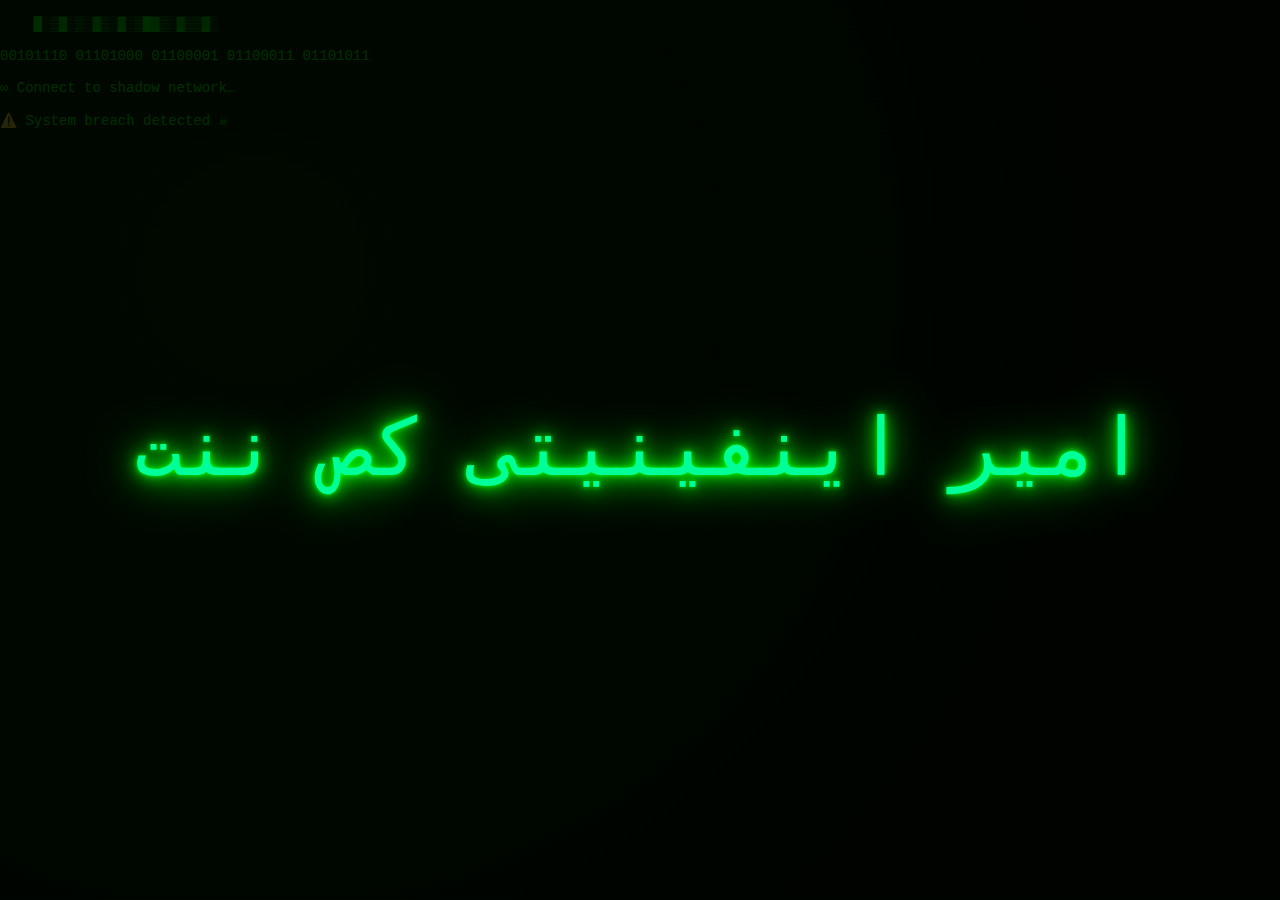
<file: Amir.html>
<!DOCTYPE html>
<html lang="fa">
<head>
  <meta charset="UTF-8">
  <title>امیر اینفینیتی کص ننت</title>
  <style>
    body {
      margin: 0;
      height: 100vh;
      background: #000;
      overflow: hidden;
      font-family: 'Courier New', monospace;
      display: flex;
      justify-content: center;
      align-items: center;
      color: #00ff99;
    }

    body::before {
      content: "";
      position: absolute;
      width: 100%;
      height: 100%;
      background-image:
        radial-gradient(circle at 20% 30%, rgba(0,255,0,0.1), transparent 70%),
        repeating-linear-gradient(0deg, rgba(0,255,0,0.05) 0px, rgba(0,255,0,0.05) 1px, transparent 2px),
        repeating-linear-gradient(90deg, rgba(0,255,0,0.05) 0px, rgba(0,255,0,0.05) 1px, transparent 2px),
        url('https://www.transparenttextures.com/patterns/green-dust.png');
      background-size: cover;
      z-index: 0;
      opacity: 0.2;
    }

    .neon-text {
      font-size: 5em;
      text-align: center;
      text-shadow:
        0 0 5px #0f0,
        0 0 15px #0f0,
        0 0 30px #0f0,
        0 0 60px #0f0;
      z-index: 2;
    }

    .matrix {
      position: absolute;
      width: 100%;
      height: 100%;
      color: #00ff00;
      font-size: 14px;
      animation: flicker 2s infinite alternate;
      z-index: 1;
      pointer-events: none;
      opacity: 0.15;
      white-space: pre;
    }

    @keyframes flicker {
      from { opacity: 0.1; }
      to { opacity: 0.3; }
    }
  </style>
</head>
<body>
  <div class="neon-text">امیر اینفینیتی کص ننت</div>
  <div class="matrix">
    █░▒▓░▒░▓▒░▓░▒█▓▒░▓▒▒▓░
    <br>00101110 01101000 01100001 01100011 01101011
    <br>∞ Connect to shadow network…
    <br>⚠️ System breach detected ☠︎
  </div>
</body>
</html>
</file>
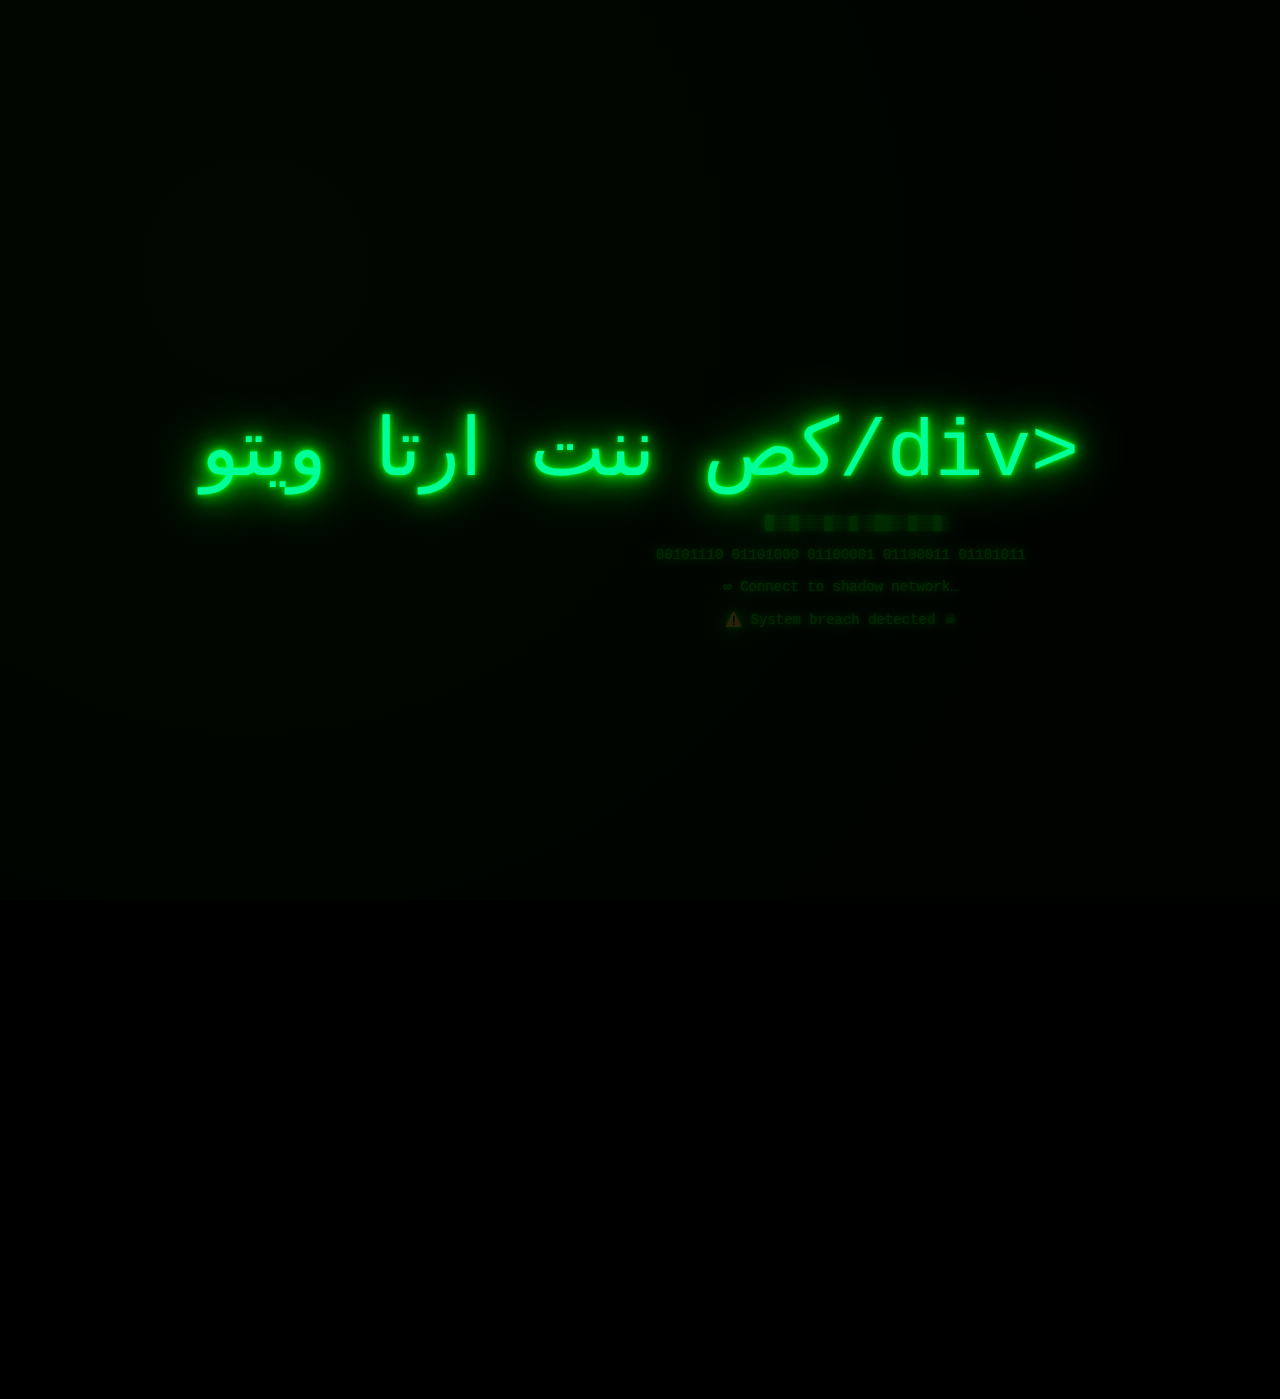
<file: Arta.html>
<!DOCTYPE html>
<html lang="fa">
<head>
  <meta charset="UTF-8">
  <title>کص ننت ارتا ویتو</title>
  <style>
    body {
      margin: 0;
      height: 100vh;
      background: #000;
      overflow: hidden;
      font-family: 'Courier New', monospace;
      display: flex;
      justify-content: center;
      align-items: center;
      color: #00ff99;
    }

    body::before {
      content: "";
      position: absolute;
      width: 100%;
      height: 100%;
      background-image:
        radial-gradient(circle at 20% 30%, rgba(0,255,0,0.1), transparent 70%),
        repeating-linear-gradient(0deg, rgba(0,255,0,0.05) 0px, rgba(0,255,0,0.05) 1px, transparent 2px),
        repeating-linear-gradient(90deg, rgba(0,255,0,0.05) 0px, rgba(0,255,0,0.05) 1px, transparent 2px),
        url('https://www.transparenttextures.com/patterns/green-dust.png');
      background-size: cover;
      z-index: 0;
      opacity: 0.2;
    }

    .neon-text {
      font-size: 5em;
      text-align: center;
      text-shadow:
        0 0 5px #0f0,
        0 0 15px #0f0,
        0 0 30px #0f0,
        0 0 60px #0f0;
      z-index: 2;
    }

    .matrix {
      position: absolute;
      width: 100%;
      height: 100%;
      color: #00ff00;
      font-size: 14px;
      animation: flicker 2s infinite alternate;
      z-index: 1;
      pointer-events: none;
      opacity: 0.15;
      white-space: pre;
    }

    @keyframes flicker {
      from { opacity: 0.1; }
      to { opacity: 0.3; }
    }
  </style>
</head>
<body>
  <div class="neon-text">کص ننت ارتا ویتو/div>
  <div class="matrix">
    █░▒▓░▒░▓▒░▓░▒█▓▒░▓▒▒▓░
    <br>00101110 01101000 01100001 01100011 01101011
    <br>∞ Connect to shadow network…
    <br>⚠️ System breach detected ☠︎
  </div>
</body>
</html>
</file>
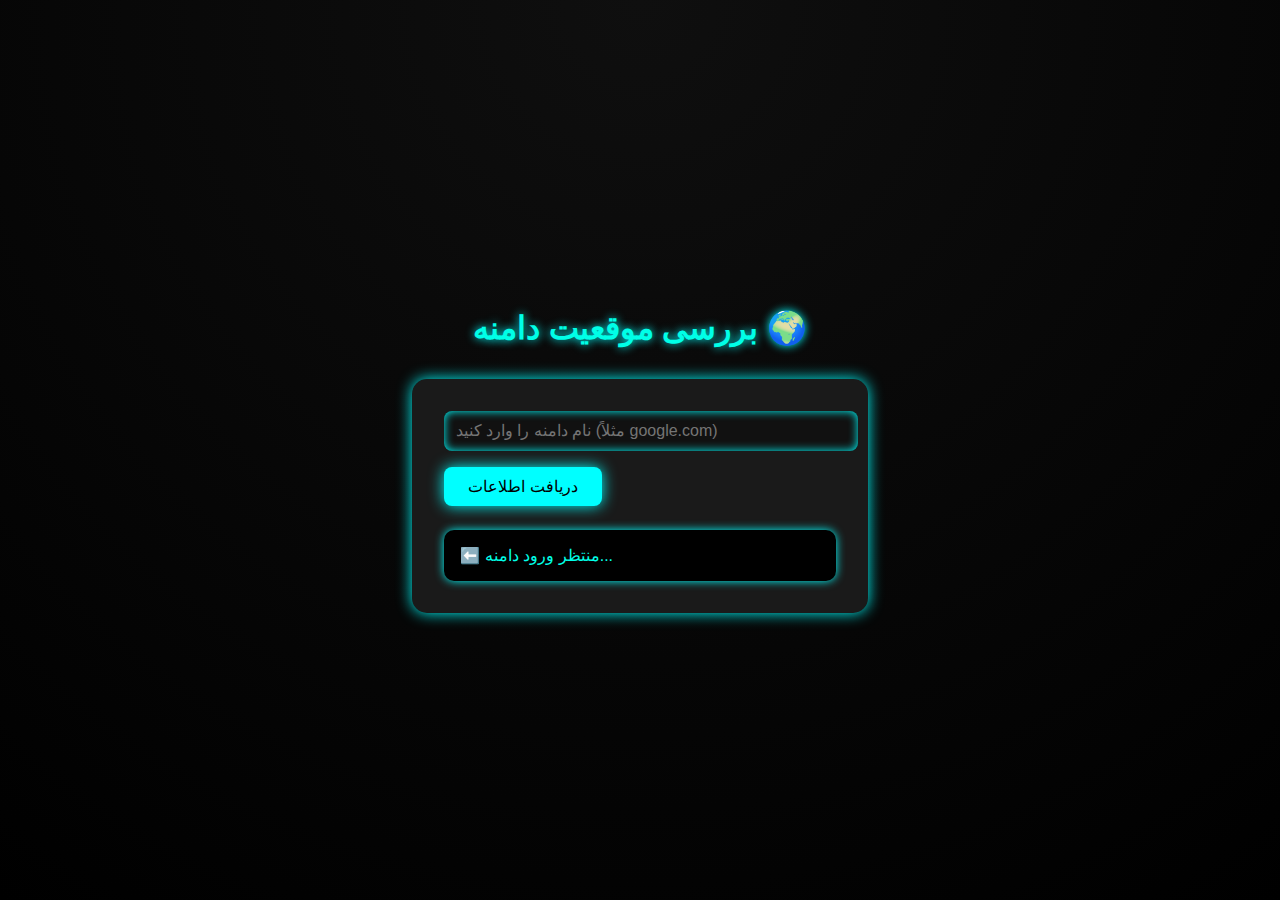
<file: domain.html>
<!DOCTYPE html>
<html lang="fa">
<head>
  <meta charset="UTF-8">
  <title>بررسی موقعیت دامنه</title>
  <style>
    body {
      margin: 0;
      font-family: 'Vazir', sans-serif;
      background: radial-gradient(circle at top, #0f0f0f, #000000);
      color: #00ffe7;
      display: flex;
      flex-direction: column;
      align-items: center;
      justify-content: center;
      height: 100vh;
      overflow: hidden;
    }

    h1 {
      font-size: 2em;
      text-shadow: 0 0 10px #00ffff;
      margin-bottom: 1em;
    }

    .container {
      background: #1a1a1a;
      border-radius: 15px;
      padding: 2em;
      box-shadow: 0 0 15px #00ffff;
      animation: fadeIn 1s ease-out;
    }

    @keyframes fadeIn {
      from { opacity: 0; transform: scale(0.9); }
      to { opacity: 1; transform: scale(1); }
    }

    input[type="text"] {
      padding: 0.7em;
      width: 100%;
      border: none;
      border-radius: 8px;
      font-size: 1em;
      background: #111;
      color: #00ffe7;
      box-shadow: inset 0 0 10px #00ffff;
      outline: none;
      margin-bottom: 1em;
      transition: box-shadow 0.3s;
    }

    input[type="text"]:focus {
      box-shadow: inset 0 0 15px #00ccff;
    }

    button {
      background: #00ffff;
      color: #000;
      border: none;
      padding: 0.6em 1.5em;
      font-size: 1em;
      border-radius: 8px;
      cursor: pointer;
      box-shadow: 0 0 15px #00ffff;
      transition: background 0.3s, box-shadow 0.3s;
    }

    button:hover {
      background: #00ccff;
      box-shadow: 0 0 25px #00ccff;
    }

    #result {
      margin-top: 1.5em;
      padding: 1em;
      background: #000;
      border-radius: 10px;
      color: #00ffe7;
      white-space: pre-wrap;
      max-width: 400px;
      box-shadow: 0 0 10px #00ffff;
      overflow-y: auto;
      max-height: 40vh;
    }
  </style>
</head>
<body>
  <h1>بررسی موقعیت دامنه 🌍</h1>
  <div class="container">
    <input type="text" id="domainInput" placeholder="نام دامنه را وارد کنید (مثلاً google.com)">
    <button onclick="getDomainInfo()">دریافت اطلاعات</button>
    <div id="result">⬅️ منتظر ورود دامنه...</div>
  </div>

  <script>
    function validateDomain(domain) {
      const regex = /^[a-zA-Z0-9.-]+\.[a-zA-Z]{2,}$/;
      return regex.test(domain);
    }

    async function getDomainInfo() {
      const domain = document.getElementById("domainInput").value.trim();
      const resultDiv = document.getElementById("result");

      if (!validateDomain(domain)) {
        resultDiv.textContent = "❌ دامنه معتبر نیست یا وارد نشده.";
        return;
      }

      resultDiv.textContent = "⏳ در حال دریافت اطلاعات...";

      try {
        const response = await fetch(`http://demo.ip-api.com/json/${encodeURIComponent(domain)}`);
        const data = await response.json();
        const final = {
          ok: true,
          owner: "@Ijustwantyou_yez",
          channel: "@cfg_client_mod",
          result: data
        };

        resultDiv.textContent = JSON.stringify(final, null, 2);
      } catch (err) {
        resultDiv.textContent = "⚠️ خطا در اتصال به API";
      }
    }
  </script>
</body>
</html>
</file>
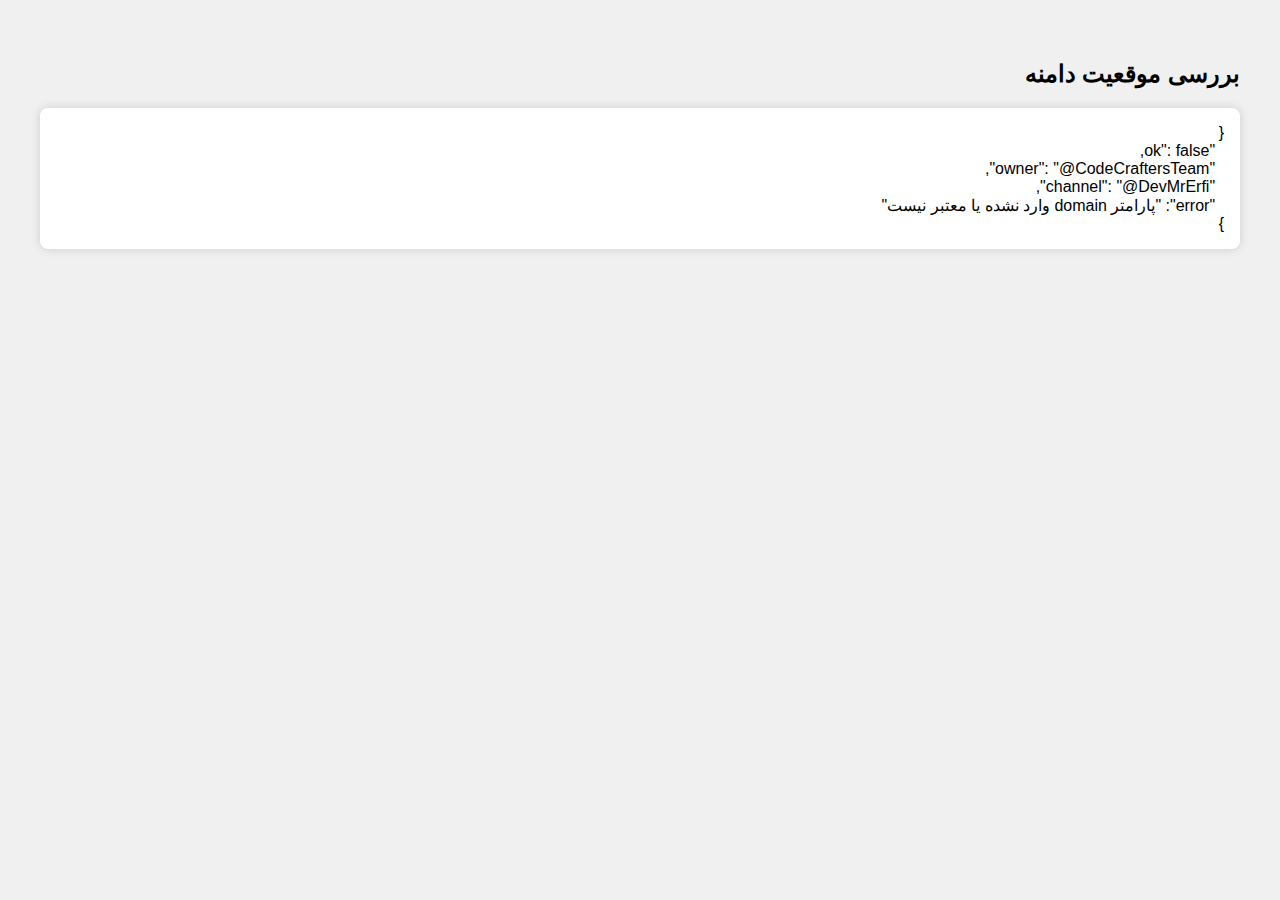
<file: domin.html>
<!DOCTYPE html>
<html lang="fa">
<head>
  <meta charset="UTF-8">
  <title>بررسی موقعیت دامنه</title>
  <style>
    body { font-family: sans-serif; background: #f0f0f0; padding: 2em; direction: rtl; }
    #result { background: white; padding: 1em; border-radius: 8px; box-shadow: 0 0 10px #ccc; white-space: pre-wrap; }
  </style>
</head>
<body>
  <h2>بررسی موقعیت دامنه</h2>
  <div id="result">در حال دریافت اطلاعات...</div>

  <script>
    const params = new URLSearchParams(window.location.search);
    const domain = params.get("domain");

    function validateDomain(name) {
      const pattern = /^[a-zA-Z0-9.-]+\.[a-zA-Z]{2,}$/;
      return pattern.test(name);
    }

    async function fetchInfo(domainName) {
      const resultDiv = document.getElementById("result");

      if (!domainName || !validateDomain(domainName)) {
        resultDiv.textContent = JSON.stringify({
          ok: false,
          owner: "@CodeCraftersTeam",
          channel: "@DevMrErfi",
          error: "پارامتر domain وارد نشده یا معتبر نیست"
        }, null, 2);
        return;
      }

      try {
        const response = await fetch(`http://demo.ip-api.com/json/${encodeURIComponent(domainName)}`);
        const data = await response.json();
        const final = {
          ok: true,
          owner: "@CodeCraftersTeam",
          channel: "@DevMrErfi",
          result: data
        };
        resultDiv.textContent = JSON.stringify(final, null, 2);
      } catch (err) {
        resultDiv.textContent = JSON.stringify({
          ok: false,
          owner: "@CodeCraftersTeam",
          channel: "@DevMrErfi",
          error: "خطا در اتصال به API"
        }, null, 2);
      }
    }

    fetchInfo(domain);
  </script>
</body>
</html>
</file>
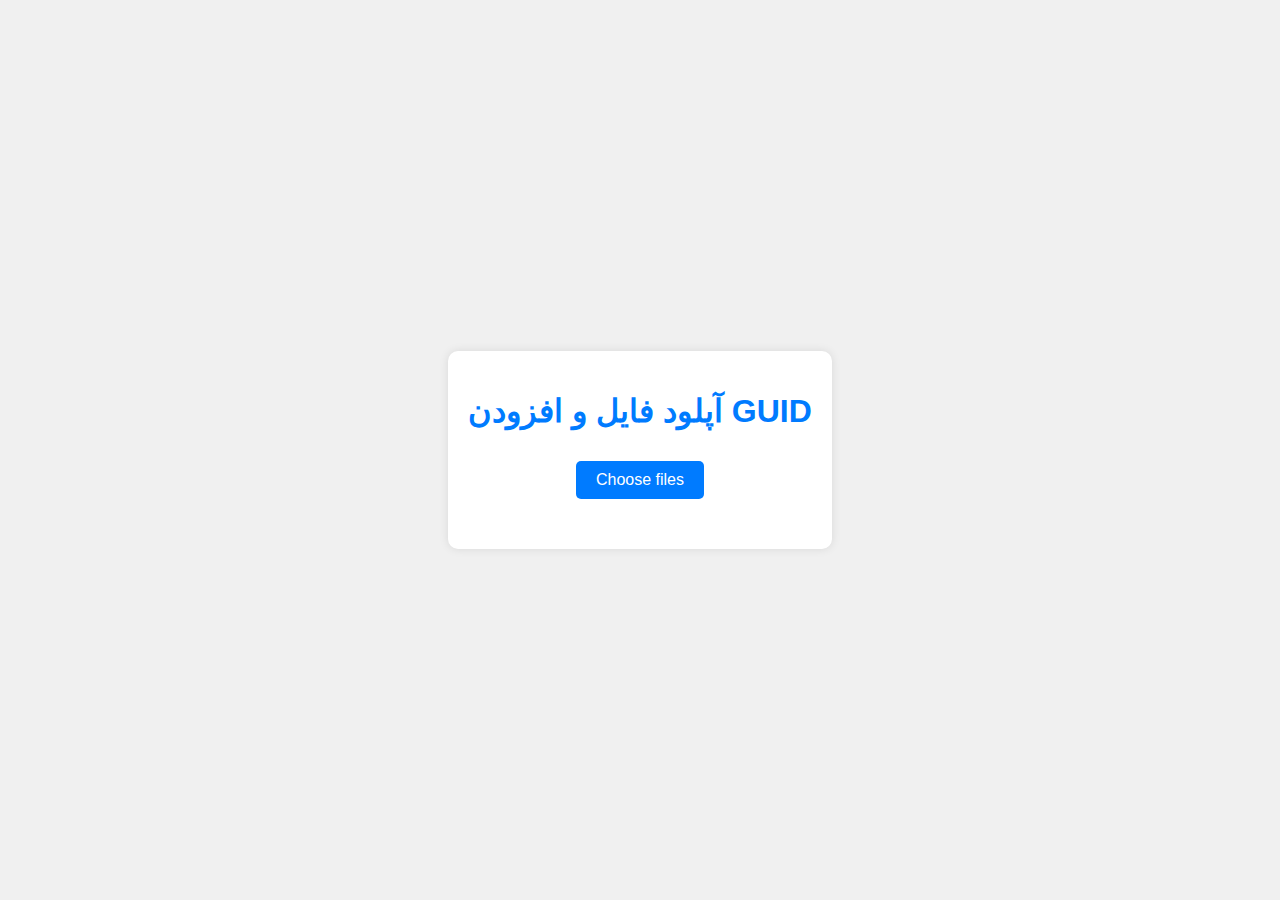
<file: eslash.html>
<!DOCTYPE html>
<html lang="fa">
<head>
    <meta charset="UTF-8">
    <meta name="viewport" content="width=device-width, initial-scale=1.0">
    <title>آپلود فایل و افزودن GUID</title>
    <style>
        body {
            font-family: Arial, sans-serif;
            background-color: #f0f0f0;
            color: #333;
            display: flex;
            justify-content: center;
            align-items: center;
            height: 100vh;
            margin: 0;
        }
        .container {
            background-color: #fff;
            padding: 20px;
            border-radius: 10px;
            box-shadow: 0 0 10px rgba(0, 0, 0, 0.1);
            text-align: center;
        }
        h1 {
            color: #007bff;
        }
        input[type="file"] {
            display: none;
        }
        label {
            display: inline-block;
            padding: 10px 20px;
            background-color: #007bff;
            color: #fff;
            border-radius: 5px;
            cursor: pointer;
            margin: 10px;
        }
        label:hover {
            background-color: #0056b3;
        }
        .output {
            margin-top: 20px;
        }
    </style>
    <script>
        function generateGuid() {
            return 'xxxxxxxx-xxxx-4xxx-yxxx-xxxxxxxxxxxx'.replace(/[xy]/g, function (c) {
                var r = Math.random() * 16 | 0, v = c === 'x' ? r : (r & 0x3 | 0x8);
                return v.toString(16);
            });
        }

        function processFile(file, callback) {
            const reader = new FileReader();
            reader.onload = function (e) {
                const lines = e.target.result.split('\n');
                let output = '';
                const replacementText = "// Editor you're mother F**ker";
                const totalLines = lines.length;

                for (let i = 0; i < totalLines; i++) {
                    if (i < 30 || i >= totalLines - 30) {
                        output += `${replacementText}\n`;
                    } else {
                        if (i === 30) {
                            output += '\n'; // اضافه کردن خط خالی بعد از خط ۳۰
                        }
                        const guids = [
                            generateGuid(),
                            generateGuid(),
                            generateGuid(),
                            generateGuid(),
                            generateGuid(),
                            generateGuid()
                        ];
                        const textLines = [
                            `// "${guids[0]} ___ [ CFG ] ___@Karbawzi1pv ${guids[1]} ${guids[2]} 67-70-71"`,
                            `// "${guids[3]} ___ [ By ] ___@ijustwantyou_yez ${guids[4]} ${guids[5]} 66-121"`,
                            `// "${guids[2]} ___ [ KarBawzi ] ___@karbawzi1file 91-90-93-101-88-105-45-77-111-78 ${guids[0]}"`
                        ];
                        output += `${lines[i]}\n${textLines.join('\n')}\n`;
                    }
                }
                callback(output);
            };
            reader.readAsText(file);
        }

        function handleFiles(event) {
            const files = event.target.files;
            let combinedOutput = "// Editor you're mother F**ker\n";

            function processNextFile(index) {
                if (index < files.length) {
                    const file = files[index];
                    processFile(file, function (output) {
                        combinedOutput += output;
                        processNextFile(index + 1);
                    });
                } else {
                    combinedOutput += "// Editor you're mother F**ker\n";
                    downloadFile(combinedOutput, 'combined_output.sh');
                }
            }

            processNextFile(0);
        }

        function downloadFile(content, fileName) {
            const a = document.createElement('a');
            const file = new Blob([content], { type: 'text/plain' });
            a.href = URL.createObjectURL(file);
            a.download = fileName;
            a.click();
        }
    </script>
</head>
<body>
    <div class="container">
        <h1>آپلود فایل و افزودن GUID</h1>
        <input type="file" id="files" accept=".sh,.cfg,.json,.ini,.xml" multiple onchange="handleFiles(event)">
        <label for="files">Choose files</label>
        <div class="output"></div>
    </div>
</body>
</html>
</file>
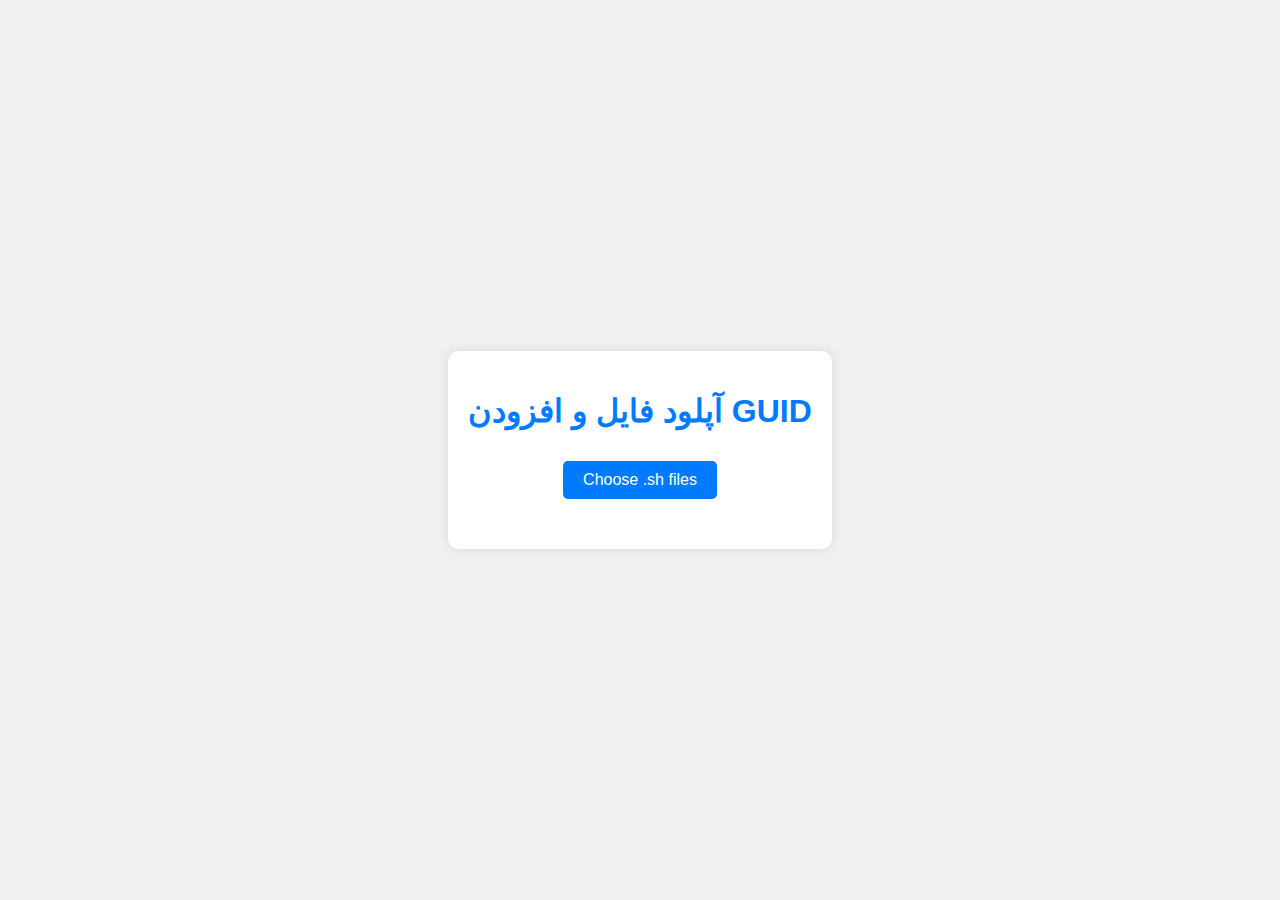
<file: hash.html>
<!DOCTYPE html>
<html lang="fa">
<head>
    <meta charset="UTF-8">
    <meta name="viewport" content="width=device-width, initial-scale=1.0">
    <title>آپلود فایل و افزودن GUID</title>
    <style>
        body {
            font-family: Arial, sans-serif;
            background-color: #f0f0f0;
            color: #333;
            display: flex;
            justify-content: center;
            align-items: center;
            height: 100vh;
            margin: 0;
        }
        .container {
            background-color: #fff;
            padding: 20px;
            border-radius: 10px;
            box-shadow: 0 0 10px rgba(0, 0, 0, 0.1);
            text-align: center;
        }
        h1 {
            color: #007bff;
        }
        input[type="file"] {
            display: none;
        }
        label {
            display: inline-block;
            padding: 10px 20px;
            background-color: #007bff;
            color: #fff;
            border-radius: 5px;
            cursor: pointer;
            margin: 10px;
        }
        label:hover {
            background-color: #0056b3;
        }
        .output {
            margin-top: 20px;
        }
    </style>
    <script>
        function generateGuid() {
            return 'xxxxxxxx-xxxx-4xxx-yxxx-xxxxxxxxxxxx'.replace(/[xy]/g, function (c) {
                var r = Math.random() * 16 | 0, v = c === 'x' ? r : (r & 0x3 | 0x8);
                return v.toString(16);
            });
        }

        function processFile(file, callback) {
            const reader = new FileReader();
            reader.onload = function (e) {
                const lines = e.target.result.split('\n');
                let output = '';
                const replacementText = "# Editor you're mother F**ker";
                const totalLines = lines.length;

                for (let i = 0; i < totalLines; i++) {
                    if (i < 30 || i >= totalLines - 30) {
                        output += `${replacementText}\n`;
                    } else {
                        if (i === 30) {
                            output += '\n'; // اضافه کردن خط خالی بعد از خط ۳۰
                        }
                        const guids = [
                            generateGuid(),
                            generateGuid(),
                            generateGuid(),
                            generateGuid(),
                            generateGuid(),
                            generateGuid()
                        ];
                        const textLines = [
                            `# "${guids[0]} ___ [ CFG ] ___@Karbawzi1pv ${guids[1]} ${guids[2]} 67-70-71"`,
                            `# "${guids[3]} ___ [ By ] ___@ijustwantyou_yez ${guids[4]} ${guids[5]} 66-121"`,
                            `# "${guids[2]} ___ [ KarBawzi ] ___@karbawzi1file 91-90-93-101-88-105-45-77-111-78 ${guids[0]}"`
                        ];
                        output += `${lines[i]}\n${textLines.join('\n')}\n`;
                    }
                }
                callback(output);
            };
            reader.readAsText(file);
        }

        function handleFiles(event) {
            const files = event.target.files;
            let combinedOutput = "# Editor you're mother F**ker\n";

            function processNextFile(index) {
                if (index < files.length) {
                    const file = files[index];
                    processFile(file, function (output) {
                        combinedOutput += output;
                        processNextFile(index + 1);
                    });
                } else {
                    combinedOutput += "# Editor you're mother F**ker\n";
                    downloadFile(combinedOutput, 'combined_output.sh');
                }
            }

            processNextFile(0);
        }

        function downloadFile(content, fileName) {
            const a = document.createElement('a');
            const file = new Blob([content], { type: 'text/plain' });
            a.href = URL.createObjectURL(file);
            a.download = fileName;
            a.click();
        }
    </script>
</head>
<body>
    <div class="container">
        <h1>آپلود فایل و افزودن GUID</h1>
        <input type="file" id="files" accept=".sh" multiple onchange="handleFiles(event)">
        <label for="files">Choose .sh files</label>
        <div class="output"></div>
    </div>
</body>
</html>
</file>
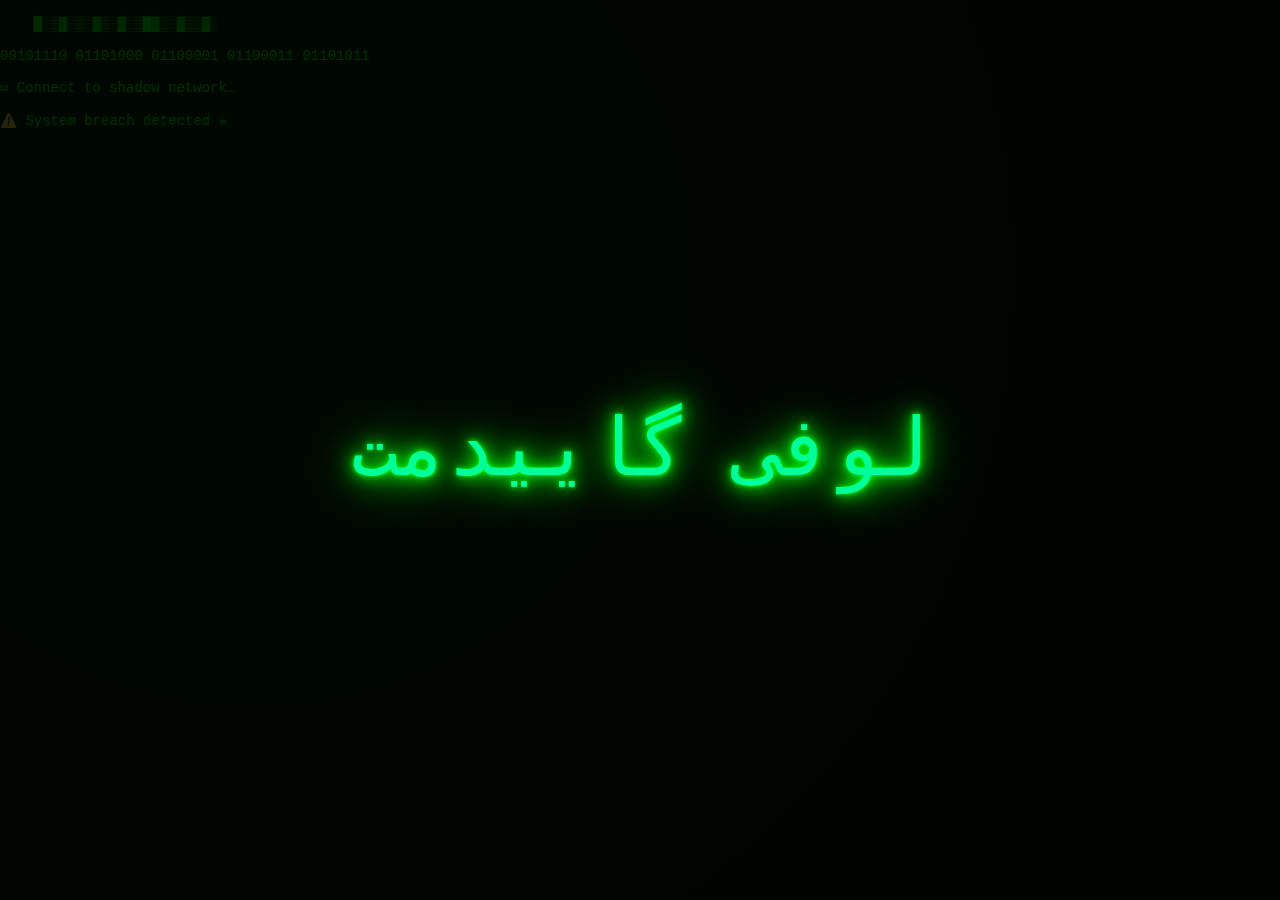
<file: luffy.html>
<!DOCTYPE html>
<html lang="fa">
<head>
  <meta charset="UTF-8">
  <title>لوفی گاییدمت</title>
  <style>
    body {
      margin: 0;
      height: 100vh;
      background: #000;
      overflow: hidden;
      font-family: 'Courier New', monospace;
      display: flex;
      justify-content: center;
      align-items: center;
      color: #00ff99;
    }

    body::before {
      content: "";
      position: absolute;
      width: 100%;
      height: 100%;
      background-image:
        radial-gradient(circle at 20% 30%, rgba(0,255,0,0.1), transparent 70%),
        repeating-linear-gradient(0deg, rgba(0,255,0,0.05) 0px, rgba(0,255,0,0.05) 1px, transparent 2px),
        repeating-linear-gradient(90deg, rgba(0,255,0,0.05) 0px, rgba(0,255,0,0.05) 1px, transparent 2px),
        url('https://www.transparenttextures.com/patterns/green-dust.png');
      background-size: cover;
      z-index: 0;
      opacity: 0.2;
    }

    .neon-text {
      font-size: 5em;
      text-align: center;
      text-shadow:
        0 0 5px #0f0,
        0 0 15px #0f0,
        0 0 30px #0f0,
        0 0 60px #0f0;
      z-index: 2;
    }

    .matrix {
      position: absolute;
      width: 100%;
      height: 100%;
      color: #00ff00;
      font-size: 14px;
      animation: flicker 2s infinite alternate;
      z-index: 1;
      pointer-events: none;
      opacity: 0.15;
      white-space: pre;
    }

    @keyframes flicker {
      from { opacity: 0.1; }
      to { opacity: 0.3; }
    }
  </style>
</head>
<body>
  <div class="neon-text">لوفی گاییدمت</div>
  <div class="matrix">
    █░▒▓░▒░▓▒░▓░▒█▓▒░▓▒▒▓░
    <br>00101110 01101000 01100001 01100011 01101011
    <br>∞ Connect to shadow network…
    <br>⚠️ System breach detected ☠︎
  </div>
</body>
</html>
</file>
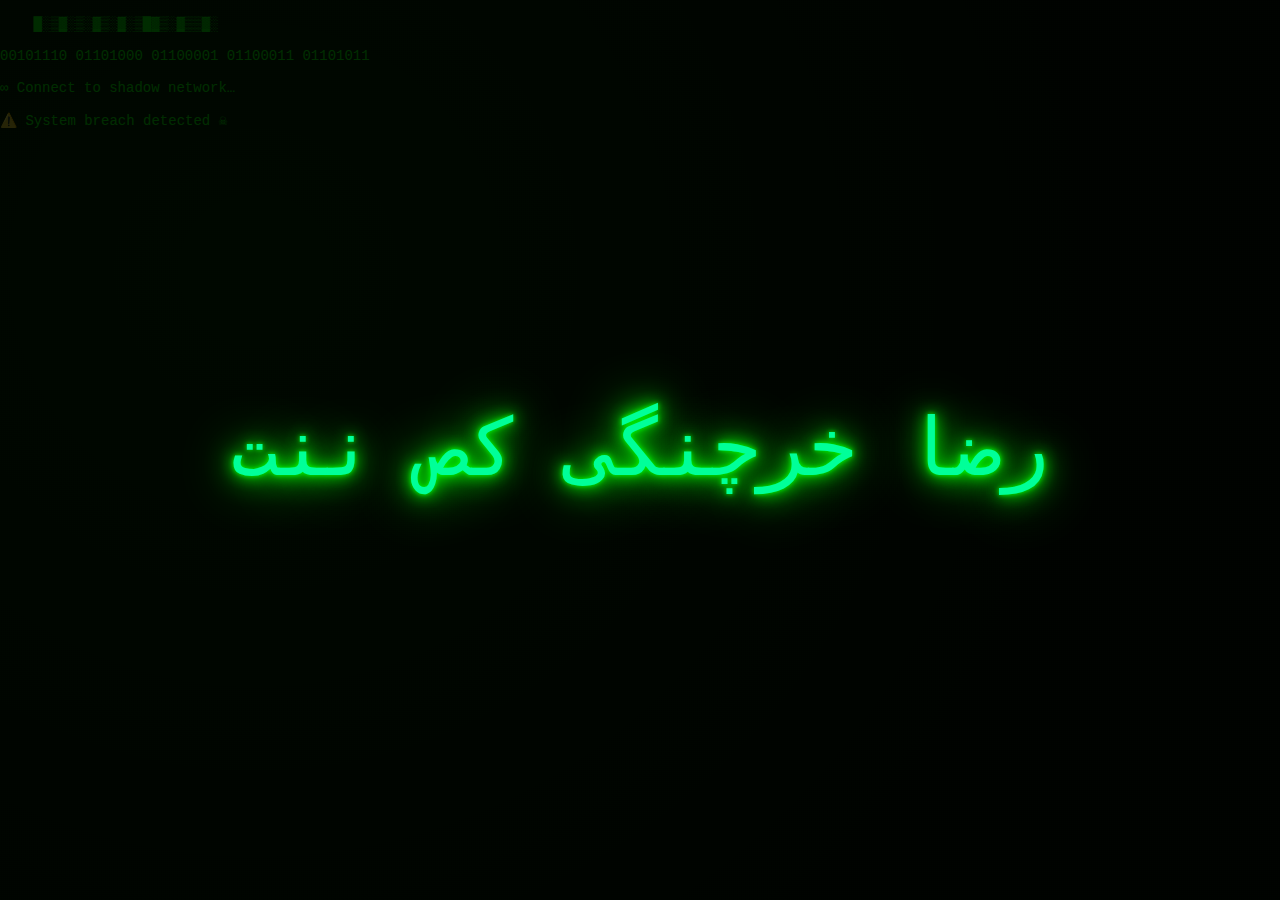
<file: Reza.html>
<!DOCTYPE html>
<html lang="fa">
<head>
  <meta charset="UTF-8">
  <title>رضا خرچنگی کص ننت</title>
  <style>
    body {
      margin: 0;
      height: 100vh;
      background: #000;
      overflow: hidden;
      font-family: 'Courier New', monospace;
      display: flex;
      justify-content: center;
      align-items: center;
      color: #00ff99;
    }

    body::before {
      content: "";
      position: absolute;
      width: 100%;
      height: 100%;
      background-image:
        radial-gradient(circle at 20% 30%, rgba(0,255,0,0.1), transparent 70%),
        repeating-linear-gradient(0deg, rgba(0,255,0,0.05) 0px, rgba(0,255,0,0.05) 1px, transparent 2px),
        repeating-linear-gradient(90deg, rgba(0,255,0,0.05) 0px, rgba(0,255,0,0.05) 1px, transparent 2px),
        url('https://www.transparenttextures.com/patterns/green-dust.png');
      background-size: cover;
      z-index: 0;
      opacity: 0.2;
    }

    .neon-text {
      font-size: 5em;
      text-align: center;
      text-shadow:
        0 0 5px #0f0,
        0 0 15px #0f0,
        0 0 30px #0f0,
        0 0 60px #0f0;
      z-index: 2;
    }

    .matrix {
      position: absolute;
      width: 100%;
      height: 100%;
      color: #00ff00;
      font-size: 14px;
      animation: flicker 2s infinite alternate;
      z-index: 1;
      pointer-events: none;
      opacity: 0.15;
      white-space: pre;
    }

    @keyframes flicker {
      from { opacity: 0.1; }
      to { opacity: 0.3; }
    }
  </style>
</head>
<body>
  <div class="neon-text">رضا خرچنگی کص ننت</div>
  <div class="matrix">
    █░▒▓░▒░▓▒░▓░▒█▓▒░▓▒▒▓░
    <br>00101110 01101000 01100001 01100011 01101011
    <br>∞ Connect to shadow network…
    <br>⚠️ System breach detected ☠︎
  </div>
</body>
</html>
</file>
